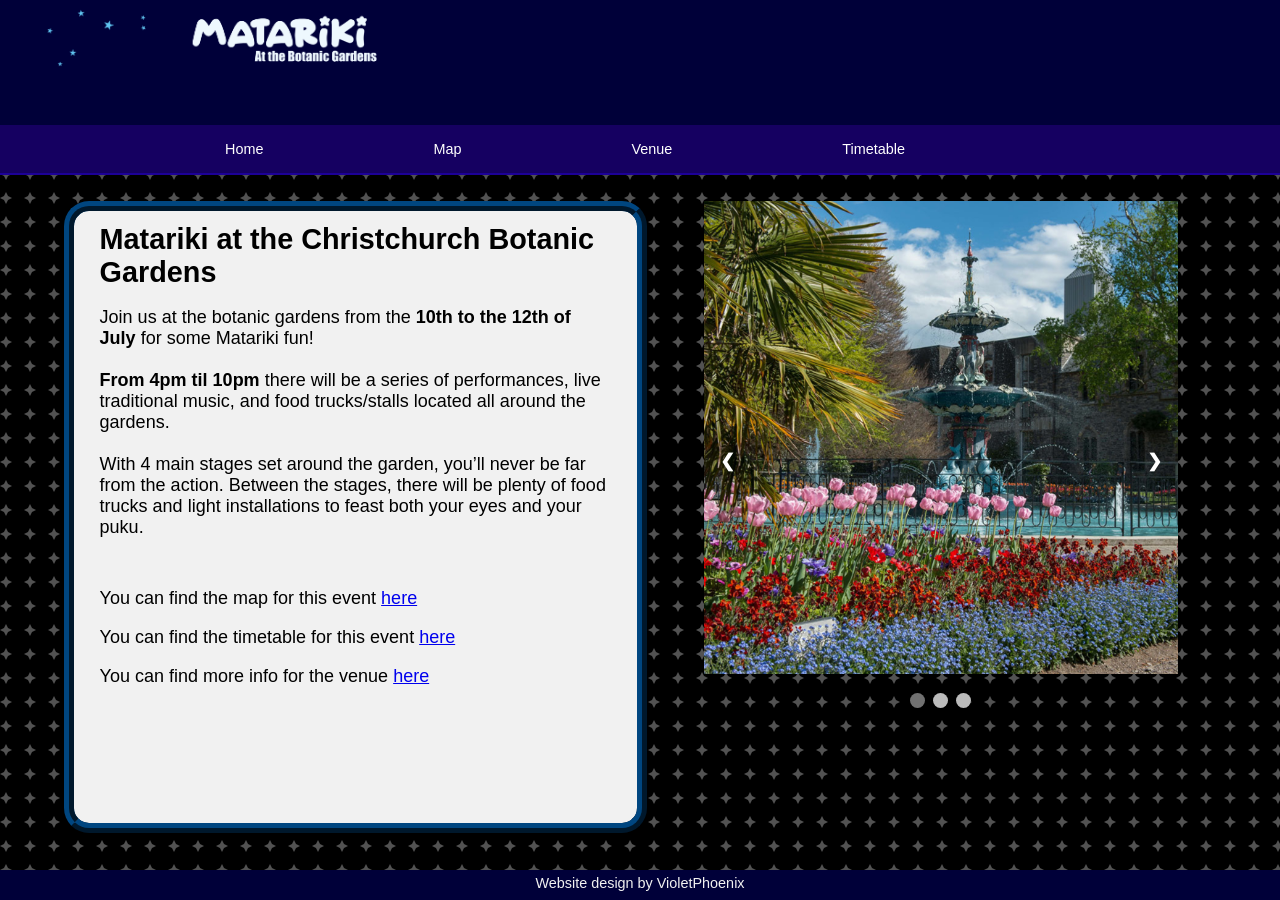
<file: index.html>
<!DOCTYPE html>
<html lang="en">
<head>
    <meta charset="UTF-8">
    <meta name="viewport" content="width=device-width, initial-scale=1.0">
    <title>Matariki CHCH</title>
    <link rel="stylesheet" href="style.css">
</head>
<body class="bodymain">
    <div class="header0">
        <a target="_self" href="index.html">
        <img class="himg" src="imgs\Matariki 1-2-03.png">
        </a>
    </div>
    <div class="menuheader0">
        <ul>
            <li><a href="index.html">Home</a></li>
            <li><a href="pages/map.html">Map</a></li>
            <li><a href="pages/venue.html">Venue</a></li>
            <li><a href="pages/timetable.html">Timetable</a></li>
        </ul>
    </div>
<div class="mainbox">
    <div class="maintextbox">
        <h1 class="header1">
            Matariki at the Christchurch Botanic Gardens
        </h1>
        <br>
        <p class="info">
            Join us at the botanic gardens from the <b>10th to the 12th of July</b> for some Matariki fun! 
        <br>
        <br>
            <b>From 4pm til 10pm</b> there will be a series of performances, live traditional music, and food trucks/stalls located all around the gardens. 
        <br>
        <br>
            With 4 main stages set around the garden, you’ll never be far from the action. Between the stages, there will be plenty of food trucks and light installations to feast both your eyes and your puku.
        </p>
        <br>
        <br>
        <br>
        <p class="info">
            You can find the map for this event <a class="pages" href="pages/map.html">here</a>
        </p>
        <br>
        <p class="info">
            You can find the timetable for this event <a class="pages" href="pages/timetable.html">here</a>
        </p>
        <br>
        <p class="info">
            You can find more info for the venue <a class="pages" href="pages/venue.html">here</a>
        </p>
    </div>
    <div class="mainimgbox">
        <div class="slide fade">
            <img class="imgmain" src="imgs\fountainf.png" alt="botanic gardens img">
        </div>
        <div class="slide fade">
            <img class="imgmain" src="imgs\fountains.png" alt="botanic gardens img">
        </div>
        <div class="slide fade">
            <img class="imgmain" src="imgs\rose.png" alt="botanic gardens img">
        </div>
        <a class="prev" onclick="plusSlides(-1)">&#10094;</a>
        <a class="next" onclick="plusSlides(1)">&#10095;</a>
<br>
        <div style="text-align:center">
            <span class="dot" onclick="currentSlide(1)"></span>
            <span class="dot" onclick="currentSlide(2)"></span>
            <span class="dot" onclick="currentSlide(3)"></span>
        </div>
    </div>
</br>
<footer class="footbox">
    Website design by VioletPhoenix
</footer>
      <script>
        let slideIndex = 1;
        showSlides(slideIndex);
        
        // Next/previous controls
        function plusSlides(n) {
          showSlides(slideIndex += n);
        }
        
        // Thumbnail image controls
        function currentSlide(n) {
          showSlides(slideIndex = n);
        }
        
        function showSlides(n) {
          let i;
          let slides = document.getElementsByClassName("slide");
          let dots = document.getElementsByClassName("dot");
          if (n > slides.length) {slideIndex = 1}
          if (n < 1) {slideIndex = slides.length}
          for (i = 0; i < slides.length; i++) {
            slides[i].style.display = "none";
          }
          for (i = 0; i < dots.length; i++) {
            dots[i].className = dots[i].className.replace(" active", "");
          }
          slides[slideIndex-1].style.display = "block";
          dots[slideIndex-1].className += " active";
        }
        </script>
</div>
</body>
</html>
</file>
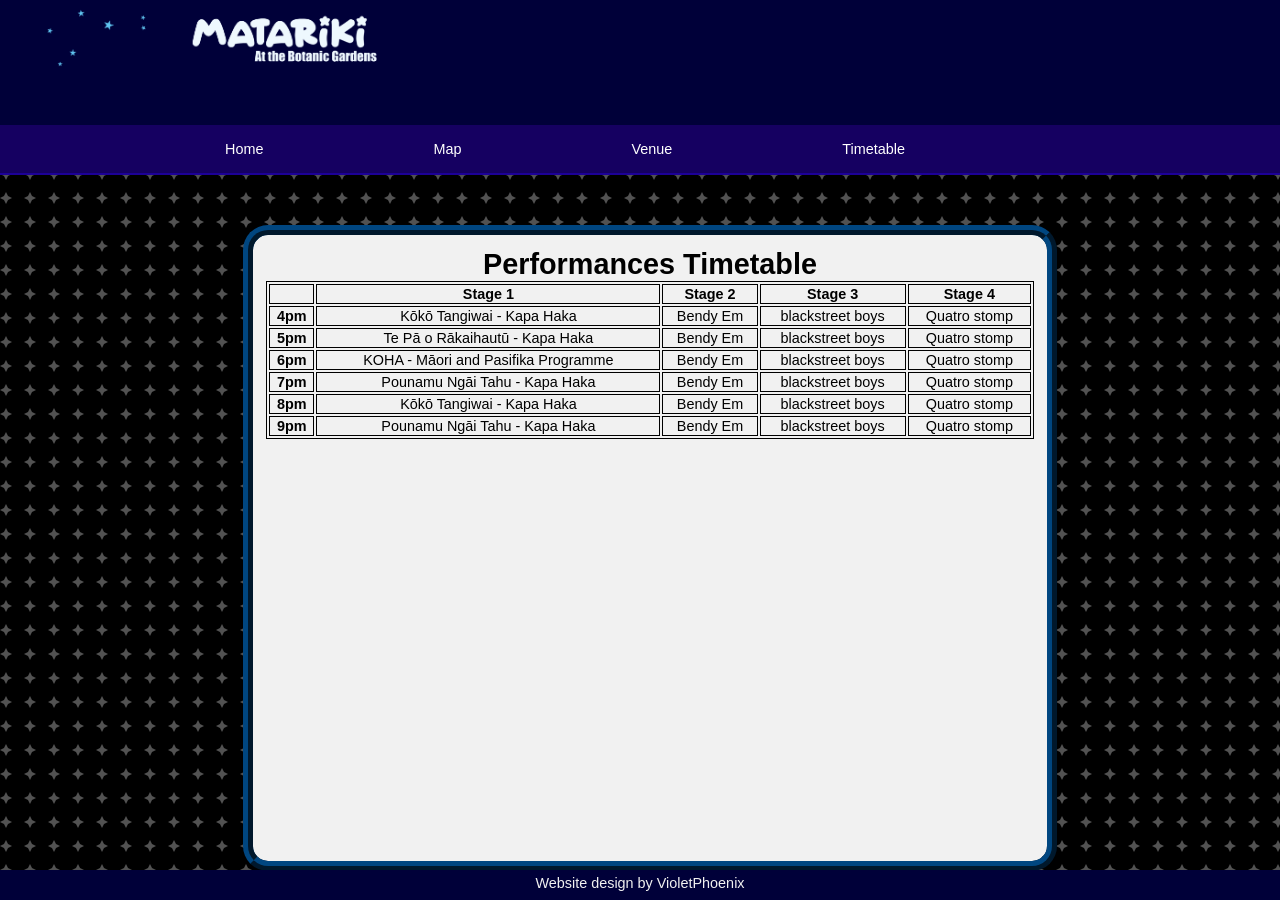
<file: pages/timetable.html>
<!DOCTYPE html>
<html lang="en">
<head>
    <meta charset="UTF-8">
    <meta name="viewport" content="width=device-width, initial-scale=1.0">
    <title>Timetable</title>
    <link rel="stylesheet" href="../style.css">
</head>
<body class="bodymain">
    <div class="header0">
        <a target="_self" href="index.html">
        <img class="himg" src="../imgs\Matariki 1-2-03.png">
        </a>
    </div>
    <div class="menuheader0">
        <ul>
            <li><a href="../index.html">Home</a></li>
            <li><a href="map.html">Map</a></li>
            <li><a href="venue.html">Venue</a></li>
            <li><a href="timetable.html">Timetable</a></li>
        </ul>
    </div>
<div class="mainbox">
    <div class="maintextboxc">
        <h1>Performances Timetable</h1>
        <table class="timetable">
            <tr>
                <th></th>
                <th>Stage 1</th>
                <th>Stage 2</th>
                <th>Stage 3</th>
                <th>Stage 4</th>
            </tr>
            <tr>
                <th>4pm</th>
                <td>Kōkō Tangiwai - Kapa Haka</td>
                <td>Bendy Em</td>
                <td>blackstreet boys</td>
                <td>Quatro stomp</td>
            </tr>
            <tr>
                <th>5pm</th>
                <td>Te Pā o Rākaihautū - Kapa Haka</td>
                <td>Bendy Em</td>
                <td>blackstreet boys</td>
                <td>Quatro stomp</td>
            </tr>
            <tr>
                <th>6pm</th>
                <td>KOHA - Māori and Pasifika Programme</td>
                <td>Bendy Em</td>
                <td>blackstreet boys</td>
                <td>Quatro stomp</td>
            </tr>
            <tr>
                <th>7pm</th>
                <td>Pounamu Ngāi Tahu - Kapa Haka</td>
                <td>Bendy Em</td>
                <td>blackstreet boys</td>
                <td>Quatro stomp</td>
            </tr>
            <tr>
                <th>8pm</th>
                <td>Kōkō Tangiwai - Kapa Haka</td>
                <td>Bendy Em</td>
                <td>blackstreet boys</td>
                <td>Quatro stomp</td>
            </tr>
            <tr>
                <th>9pm</th>
                <td>Pounamu Ngāi Tahu - Kapa Haka</td>
                <td>Bendy Em</td>
                <td>blackstreet boys</td>
                <td>Quatro stomp</td>
            </tr>
        </table>
    </div>
</div>
<footer class="footbox">
    Website design by VioletPhoenix
</footer>
</body>
</html>
</file>
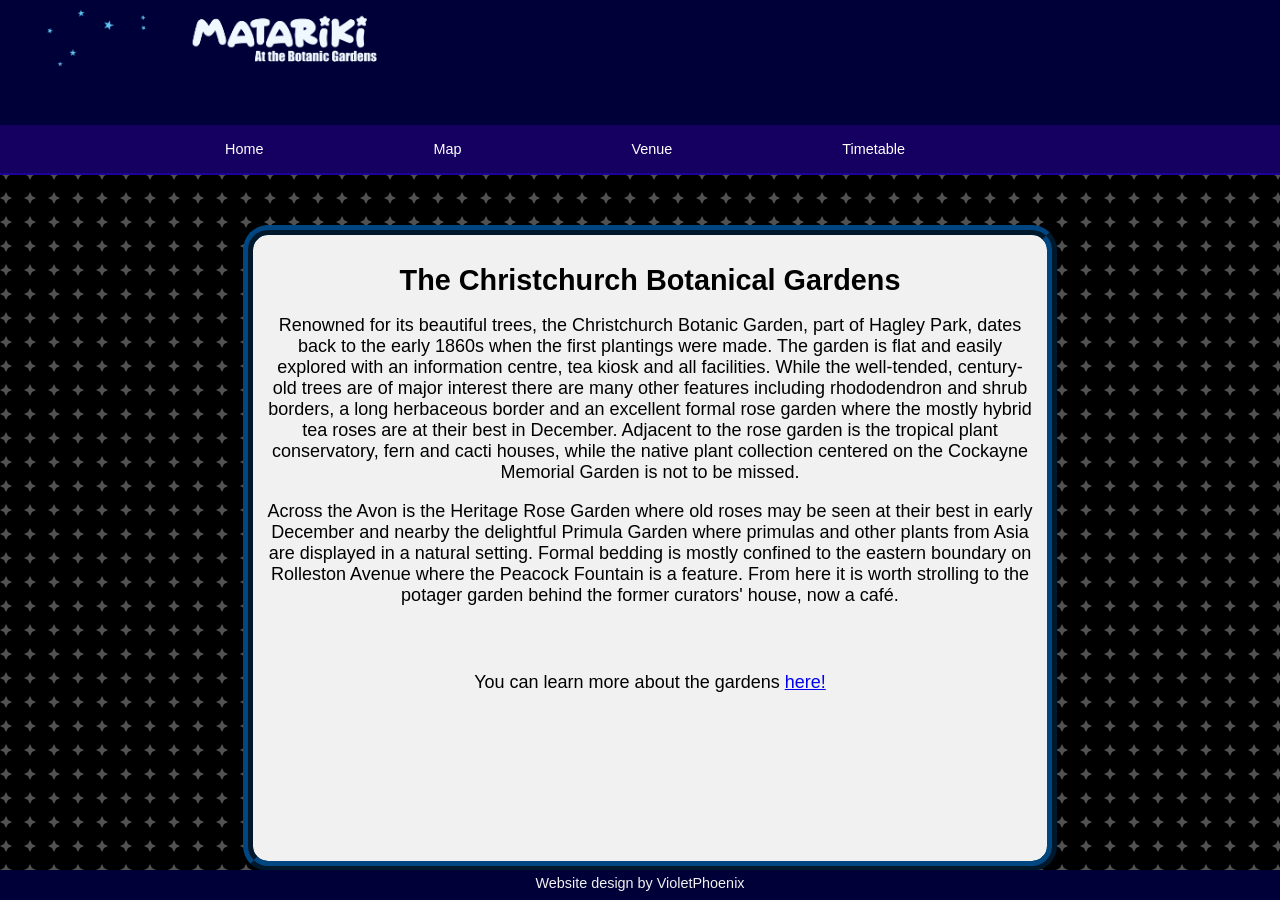
<file: pages/venue.html>
<!DOCTYPE html>
<html lang="en">
<head>
    <meta charset="UTF-8">
    <meta name="viewport" content="width=device-width, initial-scale=1.0">
    <title>Venue</title>
    <link rel="stylesheet" href="../style.css">
</head>
<body class="bodymain">
    <div class="header0">
        <a target="_self" href="index.html">
        <img class="himg" src="../imgs\Matariki 1-2-03.png">
        </a>
    </div>
    <div class="menuheader0">
        <ul>
            <li><a href="../index.html">Home</a></li>
            <li><a href="map.html">Map</a></li>
            <li><a href="venue.html">Venue</a></li>
            <li><a href="timetable.html">Timetable</a></li>
        </ul>
    </div>
<div class="mainbox">
    <div class="maintextboxc">
        <br>
        <h1 class="header2">
            The Christchurch Botanical Gardens
        </h1>
        <br>
        <p class="info">
            Renowned for its beautiful trees, the Christchurch Botanic Garden, part of Hagley Park, dates back to the early 1860s when the first plantings were made. The garden is flat and easily explored with an information centre, tea kiosk and all facilities. While the well-tended, century-old trees are of major interest there are many other features including rhododendron and shrub borders, a long herbaceous border and an excellent formal rose garden where the mostly hybrid tea roses are at their best in December. Adjacent to the rose garden is the tropical plant conservatory, fern and cacti houses, while the native plant collection centered on the Cockayne Memorial Garden is not to be missed.
        </p>
<br>
        <p class="info">
            Across the Avon is the Heritage Rose Garden where old roses may be seen at their best in early December and nearby the delightful Primula Garden where primulas and other plants from Asia are displayed in a natural setting. Formal bedding is mostly confined to the eastern boundary on Rolleston Avenue where the Peacock Fountain is a feature. From here it is worth strolling to the potager garden behind the former curators' house, now a café. 
        </p>
<br>
<br>
<br>
<br>
<p class="info">
    You can learn more about the gardens <a href="https://ccc.govt.nz/parks-and-gardens/christchurch-botanic-gardens">here!</a>
</p>
    </div>
</div>
<footer class="footbox">
    Website design by VioletPhoenix
</footer>
</body>
</html>
</file>
<file: style.css>
*:not(dialog) {
    margin: 0;
  }

.bodymain {
    font-family: Verdana, sans-serif;
    font-size: 90%;
    background-color: #000000;
    background-image: url("data:image/svg+xml,%3Csvg xmlns='http://www.w3.org/2000/svg' width='24' height='24' viewBox='0 0 24 24'%3E%3Cg fill='%23ffffff' fill-opacity='0.32'%3E%3Cpolygon fill-rule='evenodd' points='8 4 12 6 8 8 6 12 4 8 0 6 4 4 6 0 8 4'/%3E%3C/g%3E%3C/svg%3E");
 }


.header0 {
    position: sticky;
    top: 0;
    padding-top: 0%;
    width: 100%;
    height: 125px;
    background: #000039;
    color: #f1f1f1;
}

.menuheader0 {
    position: static;
    z-index: -1;
    top: 0;
    padding: 0%;
    width: 100%;
    margin: 0%;
    height: 50px;
    background: #1c0097;
    color: #f1f1f1;
    justify-content: center;
}

table, th, td {
    border:1px solid black;
  }

.timetable {
    width: 100%;
}

ul {
    list-style-type: none;
    margin: 0;
    padding: 0;
    background-color: #150061;
    display: flex;
    justify-content: center;
  }
  
  ul li a {
    display: block;
    color: white;

    margin-right: 150px;
    padding-left: 10px;
    padding-right: 10px;
    padding-top: 16px;
    padding-bottom: 16px;
    text-decoration: none;
    float: left;
  }
  
  ul li a:hover {
    background-color: #111111;
  }

.himg {
    padding-left: 1%;
    width: 30%;
    height: auto;
}

.mainbox {
    width: 100%;
    height: auto;
}

.mapbox {
    width: 60%;
    position: fixed;
    left: 20%;

}

.mapimg {
    width: auto;
    height: auto;
    max-width: 100%;
}

.maintextbox {
    float: left;
    background-color: #f1f1f1;
    width: auto;
    max-width: 40%;
    padding-left: 2%;
    padding-right: 2%;
    padding-top: 1%;
    margin-left: 5%;
    margin-top: 2%;
    min-height: 600px;
    border: #004680;
    border-width: 10px;
    border-style: ridge;
    border-radius: 25px;
}

.maintextboxc {
    background-color: #f1f1f1;
    width: auto;
    width: 60%;
    max-width: 60%;
    position: fixed;
    left: 19%;
    top: 25%;
    padding: 1%;
    min-height: 600px;
    border: #004680;
    border-width: 10px;
    border-style: ridge;
    border-radius: 25px;
    text-align: center;
}

.info {
    padding-top: 2px;
    font-size: large;
}

.pages:visited {
    color: rgb(61, 1, 61);
}

.pages:hover {
    color: rgb(255, 156, 255);
}

.mainimgbox {
    float: right;
    width: 37%;
    height: auto;
    margin-right: 8%;
    margin-top: 2%;
    padding: 0px;
    position: sticky;
}

.p {
    padding-top: 1%;
}

.header1 {
    text-align: left;
}

.header2 {
    text-align: center;
}

.footbox {
    position: fixed;
    bottom: 0;
    left: 0;
    padding-bottom: 0%;
    padding-top: 5px;
    width: 100%;
    height: 25px;
    background: #000039;
    color: #f1f1f1;
    text-align: center;
}

.slide{
    display: none;
}

.imgmain {
    width: 100%;
    height: auto;

}

.fade{
    animation-name: fade;
    animation-duration: 1.5s;
}

/* The dots/bullets/indicators */
.dot {
    cursor: pointer;
    height: 15px;
    width: 15px;
    margin: 0 2px;
    background-color: #bbb;
    border-radius: 50%;
    display: inline-block;
    transition: background-color 0.6s ease;
  }

.active, .dot:hover {
    background-color: #717171;
  }

.prev, .next {
    cursor: pointer;
    position: absolute;
    top: 50%;
    width: auto;
    margin-top: -22px;
    padding: 16px;
    color: white;
    font-weight: bold;
    font-size: 18px;
    transition: 0.6s ease;
    border-radius: 0 3px 3px 0;
    user-select: none;
  }
  .next {
    right: 0;
    border-radius: 3px 0 0 3px;
  }
  
  /* On hover, add a black background color with a little bit see-through */
  .prev:hover, .next:hover {
    background-color: rgba(0,0,0,0.8);
  }

@keyframes fade {
    from {opacity: .4}
    to {opacity: 1}
  }
</file>
